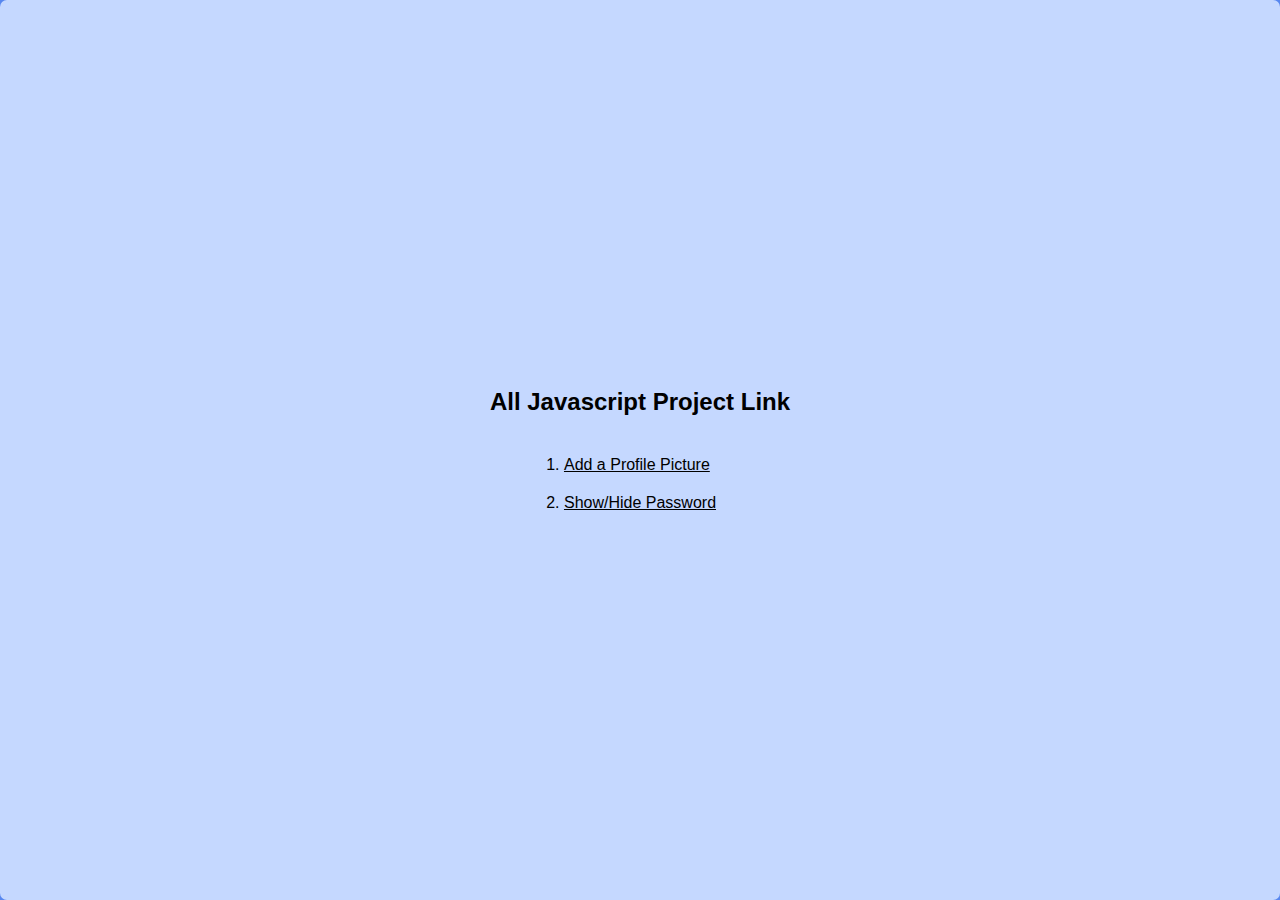
<file: index.html>
<!DOCTYPE html>
<html lang="en">
  <head>
    <meta charset="UTF-8" />
    <meta name="viewport" content="width=device-width, initial-scale=1.0" />
    <title>Javascript EveryDay</title>
    <link rel="stylesheet" href="/style.css" />
  </head>
  <body>
    <div class="wrapper">
      <h2>All Javascript Project Link</h2>
      <ol>
        <li>
          <a href="./Profile Picture/index.html">Add a Profile Picture</a>
        </li>
        <li>
          <a href="./ShowHidePassword/index.html">Show/Hide Password</a>
        </li>
      </ol>
    </div>
  </body>
</html>
</file>
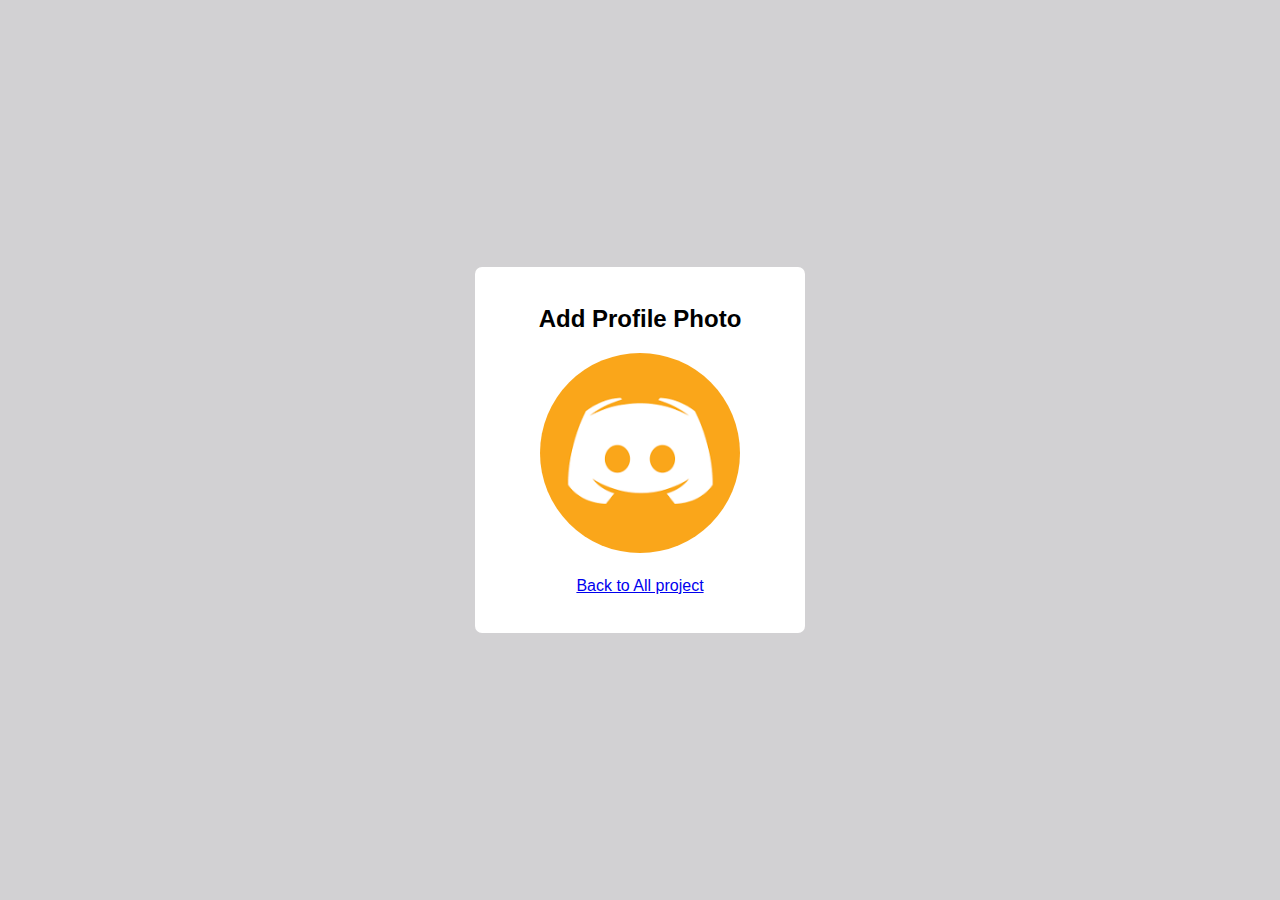
<file: Profile Picture/index.html>
<!DOCTYPE html>
<html lang="en">
  <head>
    <meta charset="UTF-8" />
    <meta name="viewport" content="width=device-width, initial-scale=1.0" />
    <title>Add profile Image</title>
    <link
      rel="stylesheet"
      href="https://fonts.googleapis.com/css2?family=Material+Symbols+Outlined:opsz,wght,FILL,GRAD@48,400,0,0"
    />
    <link rel="stylesheet" href="./styles.css" />
  </head>
  <body>
    <div class="wrapper">
      <h2>Add Profile Photo</h2>

      <div class="image">
        <img src="../images/images.png" alt="" />
        <label for="file-path">
          <span class="material-symbols-outlined"> add_a_photo </span></label
        >

        <input
          type="file"
          accept="image/png , image/jpg , image/jpeg"
          id="file-path"
          class="user-file"
        />
      </div>

      <p class="back"><a href="/">Back to All project</a></p>
    </div>
    <script src="script.js"></script>
  </body>
</html>
</file>
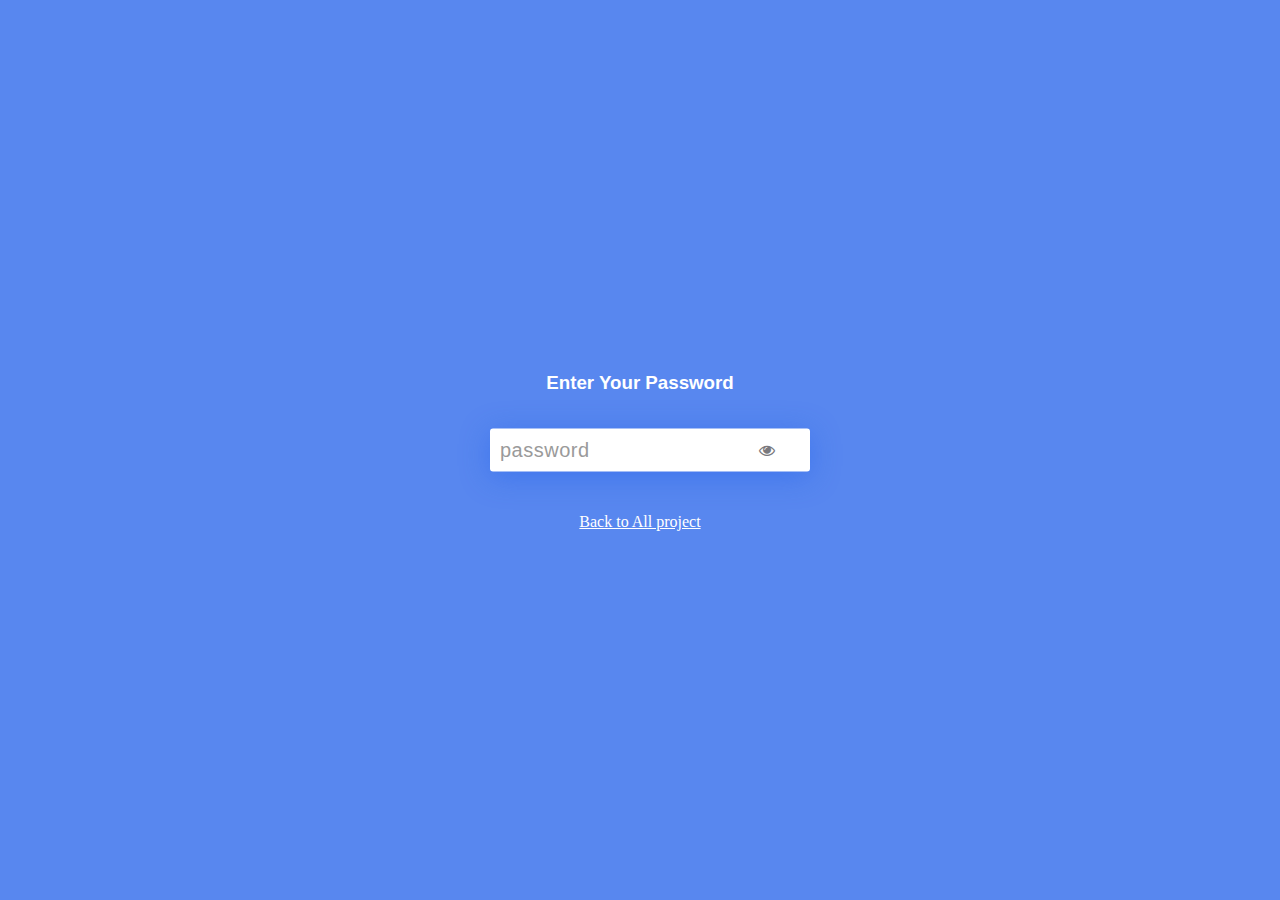
<file: ShowHidePassword/index.html>
<!DOCTYPE html>
<html lang="en">
  <head>
    <meta charset="UTF-8" />
    <meta name="viewport" content="width=device-width, initial-scale=1.0" />
    <title>Document</title>
    <link rel="stylesheet" href="./styles.css" />
    <link
      rel="stylesheet"
      href="https://cdnjs.cloudflare.com/ajax/libs/font-awesome/4.7.0/css/font-awesome.min.css"
      integrity="sha512-SfTiTlX6kk+qitfevl/7LibUOeJWlt9rbyDn92a1DqWOw9vWG2MFoays0sgObmWazO5BQPiFucnnEAjpAB+/Sw=="
      crossorigin="anonymous"
      referrerpolicy="no-referrer"
    />
  </head>
  <body>
    <div class="container">
      <h3>Enter Your Password</h3>
      <div class="wrapper">
        <input type="Password" placeholder="password" id="password" /><span
          ><i
            class="fa fa-eye"
            aria-hidden="true"
            id="eye"
            onclick="toggle()"
          ></i
        ></span>
      </div>

      <p class="back"><a href="/">Back to All project</a></p>
    </div>

    <script src="script.js"></script>
  </body>
</html>
</file>
<file: style.css>
* {
  margin: 0;
  padding: 0;
  box-sizing: border-box;
}

body {
  width: 100%;
  height: 100vh;
  display: flex;
  flex-direction: column;
  justify-content: center;
  align-items: center;
  font-family: Arial, Helvetica, sans-serif;
  background-color: #5887ef;
}

.wrapper {
  height: 100vh;
  width: 100%;
  background-color: #fff;
  padding: 3% 5%;
  border-radius: 7px;
  display: flex;
  flex-direction: column;
  justify-content: center;
  align-items: center;
  background-color: #c5d8ff;
}

.wrapper h2 {
  margin-bottom: 20px;
}

li {
  margin-top: 20px;
}

a {
  color: black;
  font-family: sans-serif;
}
</file>
<file: Profile Picture/styles.css>
* {
  margin: 0;
  padding: 0;
  box-sizing: border-box;
}

body {
  width: 100%;
  height: 100vh;
  background-color: #d2d1d3;
  display: flex;
  justify-content: center;
  align-items: center;
  font-family: Arial, Helvetica, sans-serif;
}

.wrapper {
  background-color: #fff;
  padding: 3% 5%;
  border-radius: 7px;
  display: flex;
  flex-direction: column;
  justify-content: center;
  align-items: center;
}

.image img {
  width: 200px;
  height: 200px;
  object-fit: cover;
  border-radius: 50%;
  cursor: pointer;
}

#file-path {
  display: none;
}

.wrapper h2 {
  margin-bottom: 20px;
}

.image {
  position: relative;
}

.image label {
  position: absolute;
  top: 10px;
  right: 13px;
  background-color: #1b74e4;
  color: #fff;
  width: 40px;
  height: 40px;
  display: flex;
  align-items: center;
  justify-content: center;
  border-radius: 50%;
  cursor: pointer;
  opacity: 0;
  pointer-events: none;
  transition: all 0.3s;
}

.image:hover label {
  opacity: 1;
  pointer-events: all;
}

.back {
  margin-top: 20px;
}
</file>
<file: ShowHidePassword/styles.css>
body {
  margin: 0;
  padding: 0;
  box-sizing: border-box;
  background-color: #5887ef;
}

.container {
  position: relative;
  min-height: 100vh;
  width: 100%;
  display: flex;
  flex-direction: column;
  align-items: center;
  justify-content: center;
}

.wrapper {
  position: absolute;
  transform: translate(-50%, -50%);
  top: 50%;
  left: 50%;
  width: 300px;
  font-family: sans-serif;
  font-family: 600;
}

input {
  width: 100%;
  font-size: 20px;
  border: none;
  padding: 10px 10px;
  border-radius: 3px;
  line-height: 18px;
  color: #4a4a4a;
  letter-spacing: 0.5px;
  box-shadow: 0 5px 30px rgba(22, 89, 233, 0.4);
}

input:focus {
  outline: none;
}
h3 {
  color: white;
  text-align: center;
  font-family: Arial, Helvetica, sans-serif;
}

::placeholder {
  color: #9a9a9a;
  font-weight: 400;
}

span {
  position: absolute;
  right: 15px;
  transform: translate(0, -50%);
  top: 50%;
  cursor: pointer;
}

.fa {
  font-size: 20px;
  color: #7a797e;
}

.back {
  margin-top: 100px;
  color: white;
}

a {
  color: white;
  font-family: serif;
}
</file>
